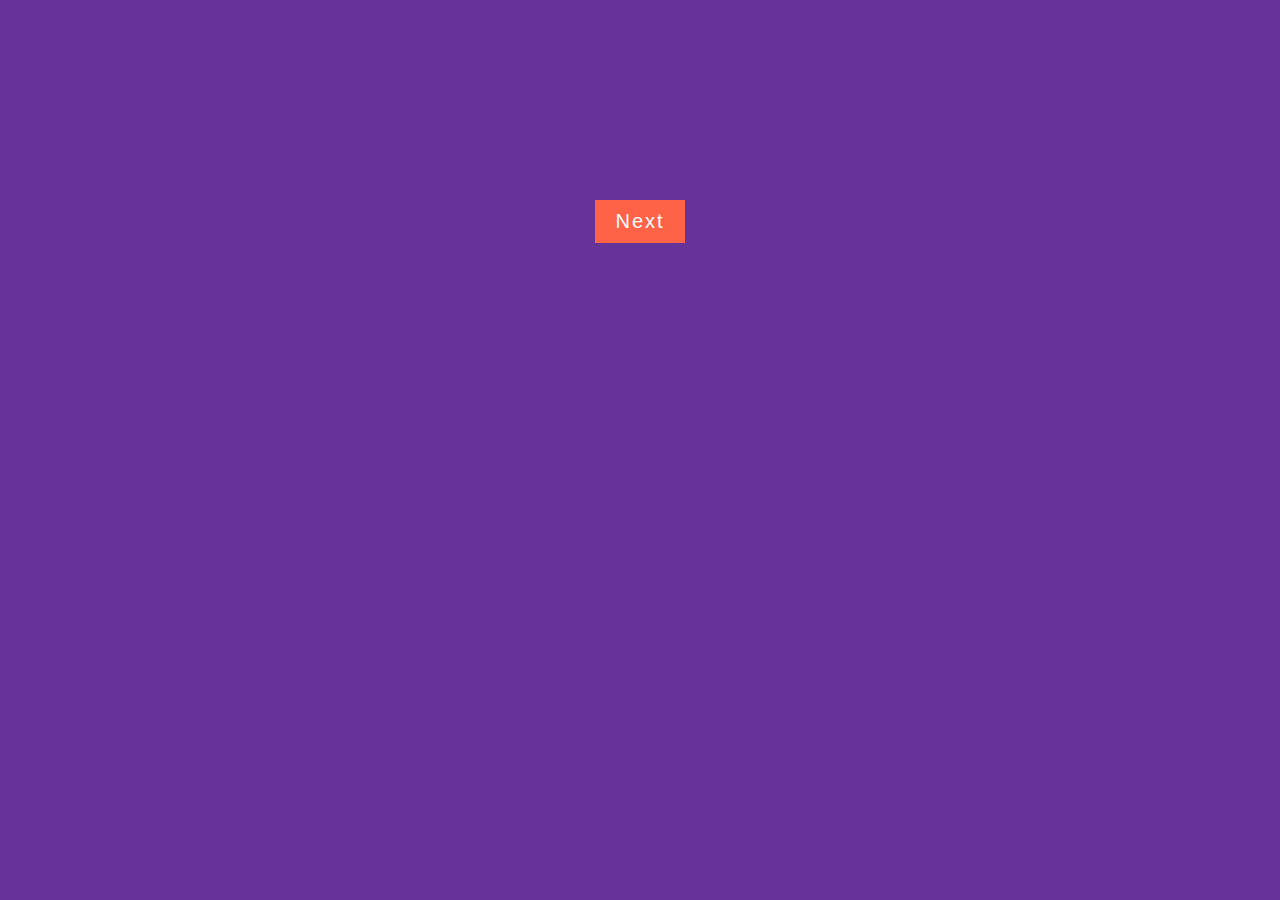
<file: w03/d4/morning_exercise/index.html>
<!DOCTYPE html>
<html>
  <head>
    <meta charset="utf-8">
    <meta name="viewport" content="width=device-width">
    <title>repl.it</title>
    <link href="main.css" rel="stylesheet" type="text/css" />
  </head>
  <body>
    <div id="box">
      <h1 id="quote"></h1>
      <button>Next</button>
    </div>
    <script src="main.js"></script>
  </body>
</html>
</file>
<file: w03/d4/morning_exercise/main.css>
body {
  color: white;
  font-family: sans-serif;
  background: rebeccapurple;
}

#box {
  width: 500px;
  margin: 200px auto;
  text-align: center;
}

button {
  background: tomato;
  border: none;
  padding: 10px 20px;
  letter-spacing: 2px;
  color: white;
  font-size: 20px;
}
</file>
